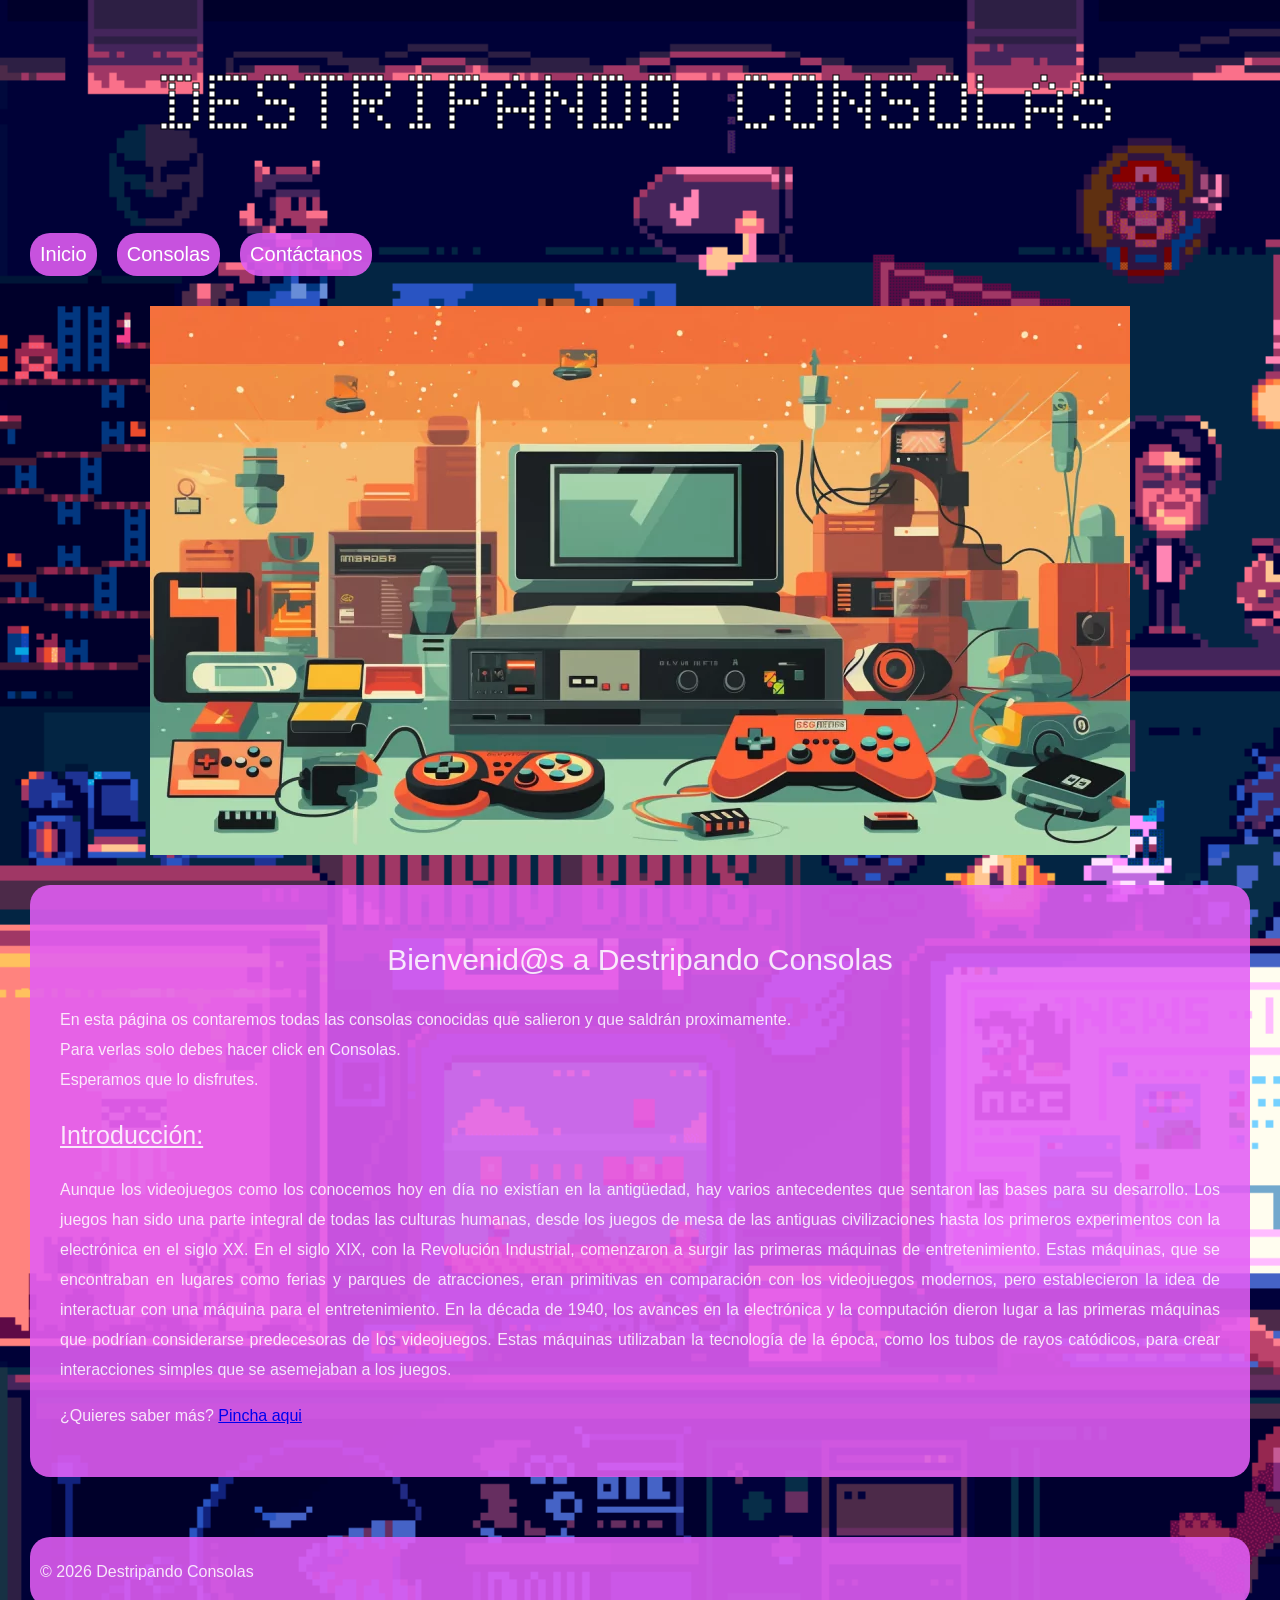
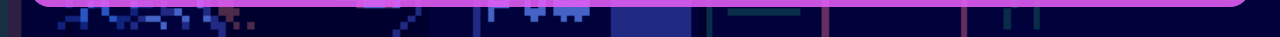
<file: index.html>
<!DOCTYPE html>
<html lang="es">
<head>
    <meta charset="UTF-8">
    <meta name="viewport" content="width=device-width, initial-scale=1.0">
    <title>Destripando Consolas</title>
    <link rel="stylesheet" href="index.css">
    <link rel="preconnect" href="https://fonts.googleapis.com"> <!-- estas es una fuente que me he descargado de goggle fonts y las he aplicado en CSS-->
    <link rel="preconnect" href="https://fonts.gstatic.com" crossorigin>
    <link href="https://fonts.googleapis.com/css2?family=Doto:wght@100..900&display=swap" rel="stylesheet">
</head>
<body>
    <div id="pantallaCompleta">
        <div id="titulo">
            <h1>DESTRIPANDO CONSOLAS</h1>
        </div>
        <div id="botones">
            <a href="index.html">Inicio</a>
            <a href="Consolas.html">Consolas</a>
            <a href="Contactanos.html">Contáctanos</a>
        </div>
        <div class="imagenInicio">
            <img src="imagenes\imagen inicio.webp">
        </div>
        <div class="cuerpoTexto">
            <p class="primeraLinea">Bienvenid@s a Destripando Consolas</p>
            <p>En esta página os contaremos todas las consolas conocidas que salieron y que saldrán proximamente. <br> Para verlas solo debes hacer click en Consolas.<br> Esperamos que lo disfrutes.</p>
            <p id="introduccion">Introducción:</p>
            <p>Aunque los videojuegos como los conocemos hoy en día no existían en la antigüedad, hay varios antecedentes que sentaron las bases para su desarrollo. Los juegos han sido una parte integral de todas las culturas humanas, desde los juegos de mesa de las antiguas civilizaciones hasta los primeros experimentos con la electrónica en el siglo XX.
                En el siglo XIX, con la Revolución Industrial, comenzaron a surgir las primeras máquinas de entretenimiento. Estas máquinas, que se encontraban en lugares como ferias y parques de atracciones, eran primitivas en comparación con los videojuegos modernos, pero establecieron la idea de interactuar con una máquina para el entretenimiento.
                En la década de 1940, los avances en la electrónica y la computación dieron lugar a las primeras máquinas que podrían considerarse predecesoras de los videojuegos. Estas máquinas utilizaban la tecnología de la época, como los tubos de rayos catódicos, para crear interacciones simples que se asemejaban a los juegos. 
            </p>
            <p>¿Quieres saber más? <a href="https://es.wikipedia.org/wiki/Videoconsola" target="_blank">Pincha aqui</a></p>
        </div>
        <div class="copyright">
            <p> &copy; 2026 Destripando Consolas </p>
        </div>
    </div>
</body>
</html>
</file>
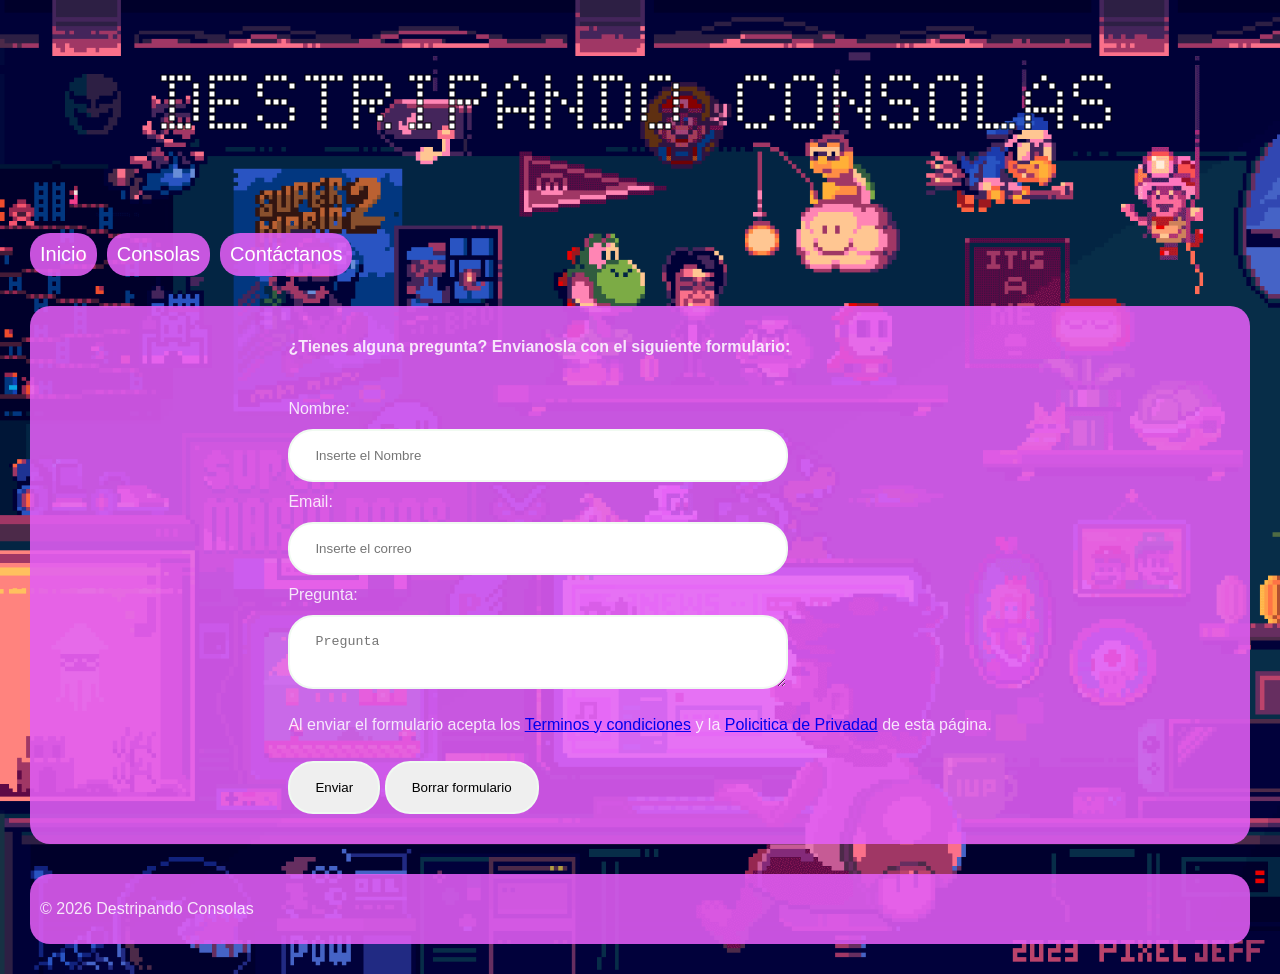
<file: Contactanos.html>
<!DOCTYPE html>
<html lang="es">
<head>
    <meta charset="UTF-8">
    <meta name="viewport" content="width=device-width, initial-scale=1.0">
    <title>Destripando Consolas</title>
    <link rel="stylesheet" href="Contactanos.css">
    <link rel="preconnect" href="https://fonts.googleapis.com"> <!-- estas es una fuente que me he descargado de goggle fonts y las he aplicado en CSS-->
    <link rel="preconnect" href="https://fonts.gstatic.com" crossorigin>
    <link href="https://fonts.googleapis.com/css2?family=Doto:wght@100..900&display=swap" rel="stylesheet">
</head>
<body>
    <div id="pantallaCompleta">
        <div id="titulo">
            <h1>DESTRIPANDO CONSOLAS</h1>
        </div>
        <div id="botones">
            <a href="index.html">Inicio</a>
            <a href="Consolas.html">Consolas</a>
            <a href="Contactanos.html">Contáctanos</a>
        </div>
        <div id="formulario">
                    <form action="procesar.html" method="post">
                        <h4>¿Tienes alguna pregunta? Envianosla con el siguiente formulario:</h4>
                        <div class="input-group">
                            <label for="nombreUsuario">Nombre:</label> 
                            <input type="text" id="nombreUsuario" name="nombreUsuario" placeholder="Inserte el Nombre">
                            <label for="emailUsuario">Email:</label > 
                            <input type="email" id="emailUsuario" name="EmailUsuario" placeholder="Inserte el correo">
                            <label for="textoFormulario">Pregunta:</label>
                            <textarea name="textoFormulario" id="textoFormulario" cols="30" rows="5" placeholder="Pregunta"></textarea>
                        </div>
                        <p>Al enviar el formulario acepta los <a href="#">Terminos y condiciones</a> y la <a href="#">Policitica de Privadad</a> de esta página. </p>
                        <input type="submit" id="enviar" value="Enviar">
                        <input type="reset" id="borrar" value="Borrar formulario">
                    </form>  
        </div>
        <div class="copyright">
            <p> &copy; 2026 Destripando Consolas </p>
        </div>
    </div>
</body>
    
</html>
</file>
<file: index.css>
body {
    display:flex;
    margin: 0px;
    padding: 0px;
}

#pantallaCompleta {
    display: flex;
    flex-direction: column;
    width: 100%;
    height: 100%;
    background-image: url(imagenes/titulo.gif);
    background-size: cover;
}

#titulo {
    align-items: center;
    justify-content: center;
    display: flex;
    color: rgb(255, 255, 255);
    font-family:"Doto", sans-serif;
    font-size: 40px;
    -webkit-text-stroke-width: 1px; /* para ponerle reborde al titulo */
    -webkit-text-stroke-color: black; /* para ponerle color al borde del titulo */
}

#botones {
    display:flex;
    flex-direction: row;
    margin: 20px;
}

#botones a { 
    text-decoration: none; /* para hacer que los hipervinculos internos no se vean subrayados y en azul */
    color: rgba(255, 255, 255);
    padding: 10px;
    background-color: rgba(227, 94, 245, 0.88);
    border-radius: 20px;
    font-family: 'Lucida Sans', 'Lucida Sans Regular', 'Lucida Grande', 'Lucida Sans Unicode', Geneva, Verdana, sans-serif;
    margin: 10px;
    font-size: 20px;
}

.imagenInicio {
    display: flex;
    justify-content: center;
    align-items: center;
}

.cuerpoTexto {
    color: rgba(255, 255, 255, 0.853);
    background-color: rgba(227, 94, 245, 0.88);
    border-radius: 20px;
    font-family: 'Lucida Sans', 'Lucida Sans Regular', 'Lucida Grande', 'Lucida Sans Unicode', Geneva, Verdana, sans-serif;
    text-align: justify;
    line-height: 30px; /* para que haya espaciado entre líneas */
    padding: 30px;
    margin: 30px;
}

.primeraLinea { 
    font-size: 30px;
    justify-content: center;
    text-align: center;
}

#introduccion {
    font-size: 25px;
    text-decoration: underline;

}

.copyright {
    display: flex;
    color: rgba(255, 255, 255, 0.853);
    background-color: rgba(227, 94, 245, 0.88);
    border-radius: 20px;
    padding: 10px;
    font-family: 'Lucida Sans', 'Lucida Sans Regular', 'Lucida Grande', 'Lucida Sans Unicode', Geneva, Verdana, sans-serif;
    margin: 30px;
}
</file>
<file: Contactanos.css>
body{
    margin: 0px;
    padding: 0px;
}

#pantallaCompleta{
    display: flex;
    flex-direction: column;
    width: 100%;
    height: 100%;
    background-image: url(imagenes/titulo.gif);
    background-size: cover;
}

#titulo {
    display: flex;
    align-items: center;
    justify-content: center;
    color: rgb(255, 255, 255);
    font-family:"Doto", sans-serif;
    font-size: 40px;
    -webkit-text-stroke-width: 1px; /* para ponerle reborde al titulo */
    -webkit-text-stroke-color: black; /* para ponerle color al borde del titulo */
}

#botones {
    display:flex;
    flex-direction: row;
    margin: 25px;
}

#botones a{ 
    text-decoration: none; /* para hacer que los hipervinculos internos no se vean subrayados y en azul */
    color: rgba(255, 255, 255);
    padding: 10px;
    background-color: rgba(227, 94, 245, 0.88);
    border-radius: 20px;
    font-family: 'Lucida Sans', 'Lucida Sans Regular', 'Lucida Grande', 'Lucida Sans Unicode', Geneva, Verdana, sans-serif;
    margin: 5px;
    font-size: 20px;
}

#formulario {
    color: rgba(255, 255, 255, 0.853);
    background-color: rgba(227, 94, 245, 0.88);
    border-radius: 20px;
    font-family: 'Lucida Sans', 'Lucida Sans Regular', 'Lucida Grande', 'Lucida Sans Unicode', Geneva, Verdana, sans-serif;
    line-height: 40px; /* para que haya espaciado entre líneas */
    display:flex;
    align-items: center;
    justify-content: center;
    padding-bottom: 30px;
    margin-right: 30px;
    margin-left: 30px;
}
.input-group {
    display: flex;
    flex-direction: column;
    width: 500px;
    height: 300px;
}

input, textarea {
    padding: 17px 25px;
    border-radius: 25px;
    outline: none;
    border: 2px solid #f0fAf1;
}

.copyright{
    display:flex;
    padding: 10px;
    border-radius: 20px;
    color: rgba(255, 255, 255, 0.853);
    background-color: rgba(227, 94, 245, 0.88);
    font-family: 'Lucida Sans', 'Lucida Sans Regular', 'Lucida Grande', 'Lucida Sans Unicode', Geneva, Verdana, sans-serif;
    margin: 30px;
}
</file>
